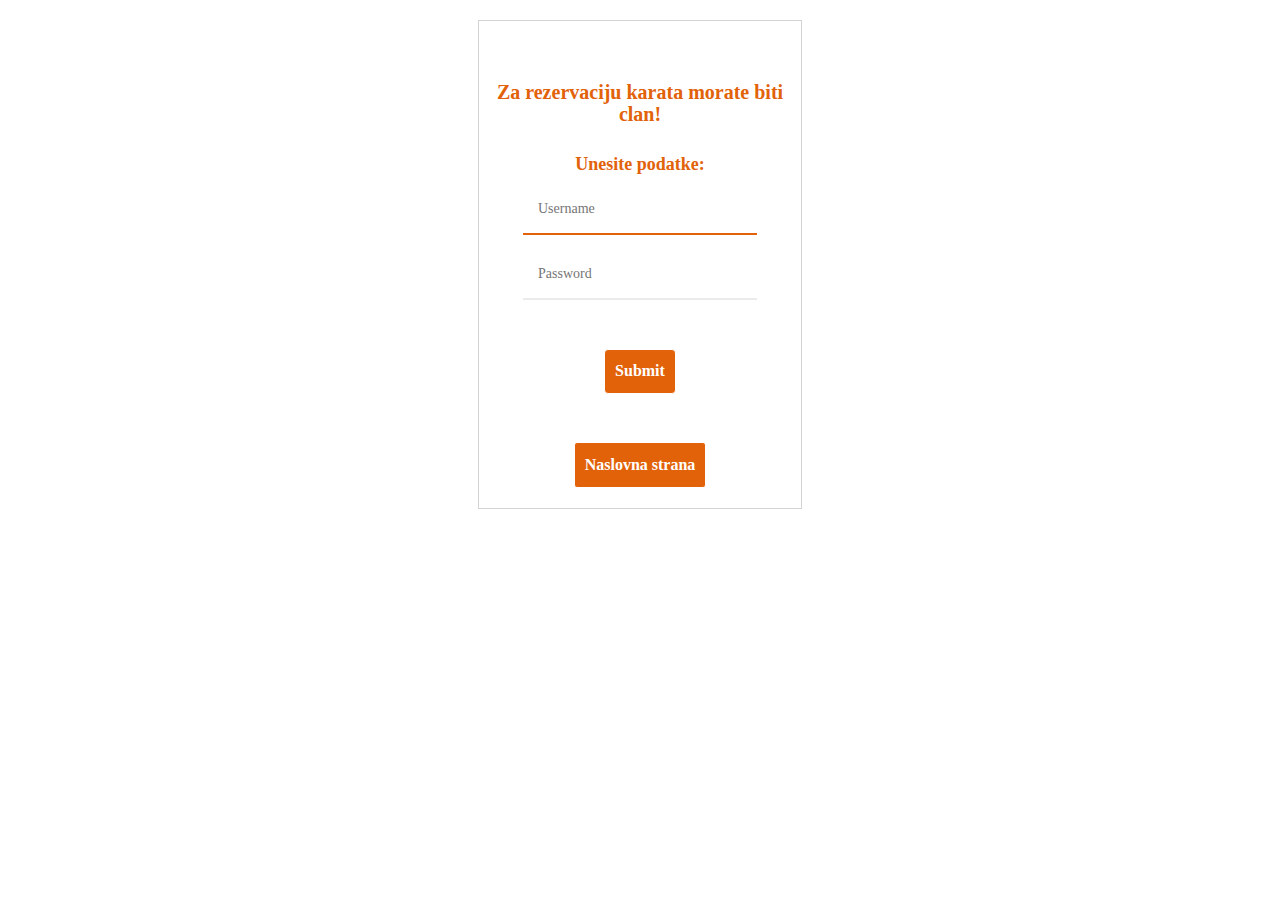
<file: Movie-Bioscop/loginPage.html>
<html>
    <head>
        <meta charset="utf-8">
        <meta http-equiv="X-UA-Compatible" content="IE=edge">
        <meta name="viewport" content="width=device-width, initial-scale=1">
        <title>Pokusajte ponovo</title>
        <link rel="stylesheet" href="https://maxcdn.bootstrapcdn.com/bootstrap/3.3.7/css/bootstrap.min.css" integrity="sha384-BVYiiSIFeK1dGmJRAkycuHAHRg32OmUcww7on3RYdg4Va+PmSTsz/K68vbdEjh4u" crossorigin="anonymous">
        <link rel="stylesheet" type="text/css" href="css/mainstyle.min.css">
         <script src="js/module.js"></script>
		 <script src="js/logincontroller.js"></script>
		 <script src="js/Loginservice.js"></script>
    </head>
    <body ng-app="LoginApp" >
        <div class="container text-center login_form" ng-controller="LoginController">
		
		
            <div class="row modal-custom">  
            <form name="loginform" id="contact" method="post">
                <h3>Za rezervaciju karata morate biti clan!</h3>
                <h4>Unesite podatke:</h4>                
                    <input name="username" placeholder="Username" type="text" ng-model="Email" required autofocus class="input pass">                              
                    <input name="password" placeholder="Password" type="password" ng-model="Password" required class="input pass">				
                    <button name="submit" type="submit" class="btn btn-custom" id="contact-submit" ng-click="sumbit()" data-submit="...Sending">Submit</button>                                
                
            </form>
             <a href="index.html"><button class="btn btn-sm btn-custom">Naslovna strana</button></a>
        </div>
    </div>
	

 <script src="https://ajax.googleapis.com/ajax/libs/jquery/1.12.4/jquery.min.js"></script>
        <script src="https://maxcdn.bootstrapcdn.com/bootstrap/3.3.7/js/bootstrap.min.js" integrity="sha384-Tc5IQib027qvyjSMfHjOMaLkfuWVxZxUPnCJA7l2mCWNIpG9mGCD8wGNIcPD7Txa" crossorigin="anonymous"></script>


    </body>
</html>
</file>
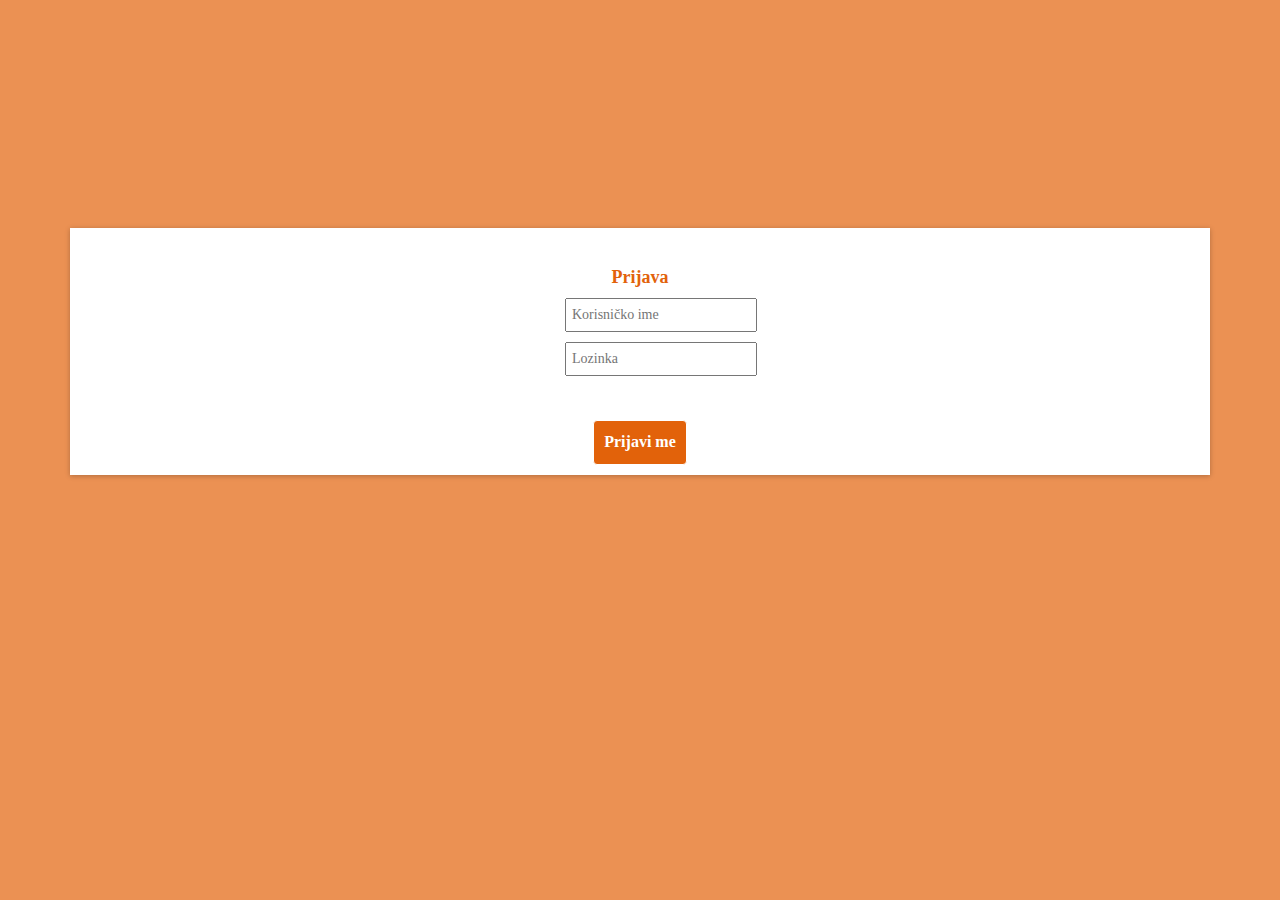
<file: Movie-Bioscop/reg/pied-log.html>
<!DOCTYPE html>
<html lang="sr">
  <head>
    <meta charset="utf-8">
    <meta http-equiv="X-UA-Compatible" content="IE=edge">
    <meta name="viewport" content="width=device-width, initial-scale=1">
    <!-- The above 3 meta tags *must* come first in the head; any other head content must come *after* these tags -->
    <title>Bioscope-reg</title>

    <!-- Bootstrap -->
<link rel="stylesheet" href="https://maxcdn.bootstrapcdn.com/bootstrap/3.3.7/css/bootstrap.min.css" integrity="sha384-BVYiiSIFeK1dGmJRAkycuHAHRg32OmUcww7on3RYdg4Va+PmSTsz/K68vbdEjh4u" crossorigin="anonymous">
<link rel="stylesheet" type="text/css" href="../css/mainstyle.min.css">
    <!-- HTML5 shim and Respond.js for IE8 support of HTML5 elements and media queries -->
    <!-- WARNING: Respond.js doesn't work if you view the page via file:// -->
    <!--[if lt IE 9]>
      <script src="https://oss.maxcdn.com/html5shiv/3.7.3/html5shiv.min.js"></script>
      <script src="https://oss.maxcdn.com/respond/1.4.2/respond.min.js"></script>
    <![endif]-->
  </head>
  <body class="body">
  <div class="container">
  <div id="admin-login" class="reg text-center">        
    <h4>Prijava</h4>
      <form class="login" action="post">
        <input type="text" placeholder="Korisničko ime" required>
        <input type="password" placeholder="Lozinka" required>
        <button type="submit" class="btn btn-custom">Prijavi me</button>
      </form>        
 </div>     
  </div>
<script src="https://ajax.googleapis.com/ajax/libs/jquery/1.12.4/jquery.min.js"></script>
<script src="https://maxcdn.bootstrapcdn.com/bootstrap/3.3.7/js/bootstrap.min.js" integrity="sha384-Tc5IQib027qvyjSMfHjOMaLkfuWVxZxUPnCJA7l2mCWNIpG9mGCD8wGNIcPD7Txa" crossorigin="anonymous"></script>
</body>
</html>
</file>
<file: Movie-Bioscop/css/mainstyle.min.css>
.social,li{list-style:none}body{width:100%;height:100%;font-family:Georgia,serif,arial}.body{background-color:rgba(226,98,10,.7)}.dropdown-menu li a:hover,.dropdown-menu>.active>a,.dropdown-menu>.active>a:focus,.dropdown-menu>.active>a:hover,.nav li:hover{background-color:#e2620a}h1,h2,h3,h4{text-align:center;padding-top:20px;font-weight:bolder;color:#e2620a}.modal-custom{color:#000}.navbar{border:0;font-size:16px}.dropdown-menu{border:0;padding:0;font-size:18px;font-weight:700}.nav>li.dropdown.open{position:static}.nav>li.dropdown.open .dropdown-menu{display:table;width:100%;text-align:center;left:0;right:0}.dropdown-menu>li{display:table-cell}.navbar-default .navbar-nav>.active>a,.navbar-default .navbar-nav>.active>a:focus,.navbar-default .navbar-nav>.active>a:hover{background-color:#e2620a;color:#fff}.nav li:hover a:hover{color:#fff}.navbar-brand{padding-top:5px}.dropdown-menu li a{padding:20px}.dropdown-menu li a:hover{color:#fff}li,li a{-o-transition:.5s;-ms-transition:.5s;-moz-transition:.5s;-webkit-transition:.5s;transition:.5s}.carousel-caption a,.dropdown .dropdown-menu{-webkit-transition:all .3s;-moz-transition:all .3s;-ms-transition:all .3s;-o-transition:all .3s}.fade-eff img:hover{opacity:1;-webkit-animation:flash 1.5s;animation:flash 1.5s}@-webkit-keyframes flash{0%{opacity:.3}100%{opacity:1}}@keyframes flash{0%{opacity:.3}100%{opacity:1}}.repertoar div{border:1px solid #e2620a;padding:10px;margin-bottom:10px}.filter{width:180px;display:inline;margin:10px 0}.dropdown .dropdown-menu{transition:all .3s;max-height:0;display:block;overflow:hidden;opacity:0}.dropdown.open .dropdown-menu{opacity:1}.carousel-caption a{background-color:#fff;color:#e2620a;padding:5px;font-size:24px;transition:all .3s}.btn-custom,.carousel-caption a:hover{background-color:#e2620a;color:#fff}.btn-custom{border:1px solid #fff;padding:10px;font-size:16px;font-weight:700;margin-top:34px;-webkit-transition:all .3s;-moz-transition:all .3s;-ms-transition:all .3s;-o-transition:all .3s;transition:all .3s}.btn-custom:hover,.form-control{background-color:#fff;border:1px solid #e2620a;color:#e2620a}input{color:#e2620a}.login{display:block;width:150px;margin:0 auto}.login input{padding:5px;margin-bottom:10px}.form-control:focus{border-color:rgba(226,98,10,.8);box-shadow:0 1px 1px rgba(0,0,0,.075) inset,0 0 8px rgba(226,98,10,.6);outline:0}#map{width:100%;height:350px;padding-bottom:0}.map-info{color:#e2620a}.news{font-size:14px;font-style:oblique;color:#e2620a}.copy a,.login_form button a,footer{color:#fff}a,a:active,a:hover,a:link,a:visited{text-decoration:none}footer{padding:20px 0;background:linear-gradient(bottom,#000,#e2620a);background:-webkit-linear-gradient(bottom,#000,#e2620a)}.social{padding-left:0}.social li{display:inline-block;padding-right:10px}.copy{margin-top:100px;border-top:1px solid #fff}.copy a{cursor:default}#logbox,.reg{padding:10px;margin:10px auto;width:auto;background-color:#fff;-webkit-box-shadow:0 1px 5px rgba(0,0,0,.25);-moz-box-shadow:0 1px 5px rgba(0,0,0,.25);box-shadow:0 1px 5px rgba(0,0,0,.25)}.reg{margin:20% 0 auto;width:auto}.input{width:75%;height:50px;display:block;margin:0 auto 15px;padding:0 15px;border:none;border-bottom:2px solid #ebebeb}.input:focus{outline:0;border-bottom-color:#e2620a!important}.input:hover{border-bottom-color:#dcdcdc}.input:invalid{box-shadow:none}.pass:-webkit-autofill{-webkit-box-shadow:0 0 0 1000px #fff inset}.plot{overflow:auto}.login_form{width:324px;margin-top:20px;background-color:#fff;border:1px solid #d3d3d3;padding:20px}.movie-add{width:100%;padding-top:40px}.movie-add label{padding:0;margin-top:20px;color:#e2620a;width:100%}.movie-add input{width:50%;height:45px;font-size:20px;border:1px solid #e2620a}.movie-add button{margin-top:0}.movie-add hr{border-color:#e2620a}@media (min-width:992px){.arhiva-cont{padding-left:240px}h3{font-size:20px}}@media screen and (max-width:768px){.dropdown-menu>li,.navbar-collapse{text-align:center}h1,h2,h3,h4{padding-top:0;font-weight:700}h1{font-size:25px;padding-top:10px}.navbar{margin-bottom:0}.dropdown-menu>li{display:block}.nav li a{padding:10px}.navbar-nav{font-size:20px}.nav li:hover{background-color:inherit}.navbar-default .navbar-nav .open .dropdown-menu>.active>a,.navbar-default .navbar-nav .open .dropdown-menu>.active>a:focus,.navbar-default .navbar-nav .open .dropdown-menu>.active>a:hover{background-color:#e2620a;color:#fff}.nav li:hover a:hover{color:#333}.navbar-nav .open .dropdown-menu>li>a{line-height:40px}.dropdown-menu li a{border-bottom:2px solid #e2620a;width:75%;height:50px;margin:5px auto 0;font-size:20px}.carousel-caption a{font-size:12px;padding:0}.carousel-caption{padding-bottom:0;bottom:0}.carousel-indicators{display:none}}@media screen and (max-width:425px){h3,h4{padding-top:20px}h1,h2,h3,h4{margin-top:0}.navbar-default .navbar-nav>li>a,h1{font-size:20px}h3{font-size:12px}h4,li{font-size:14px}.plot{overflow:auto;margin-top:10px}.repertoar ul{padding-left:0}.copy{margin-top:0}.repertoar div{border:none;border-top:1px solid #e2620a}.repertoar form{text-align:center}.filter{width:160px}.movie-add input{width:100%}}
</file>
